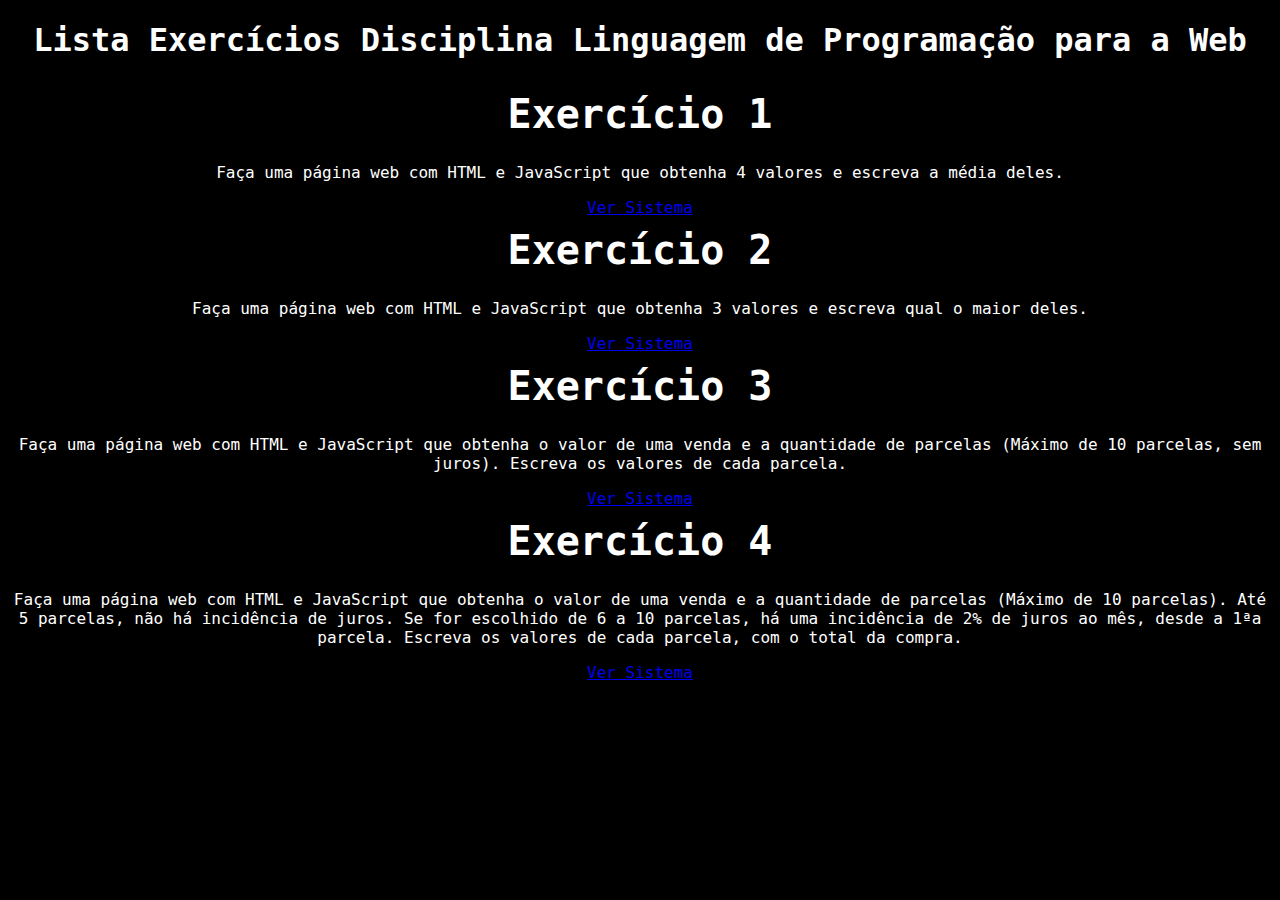
<file: index.html>
<!DOCTYPE html>
<html lang="pt-br">
<head>
    <meta charset="UTF-8">
    <meta http-equiv="X-UA-Compatible" content="IE=edge">
    <meta name="viewport" content="width=device-width, initial-scale=1.0">
    <meta name="author" content="Felipe Seidi Harakawa">
    <meta name="description" content="Atividade desenvolvida durante a matéria de Linguagem de Programação para a Web">
    <link rel="stylesheet" href="./style.css">
    <title>Exercícios de JavaScript</title>
</head>
<body>
    <h1>Lista Exercícios Disciplina Linguagem de Programação para a Web</h1>

    <h2>Exercício 1</h2>
    <p>Faça uma página web com HTML e JavaScript que obtenha 4 valores e escreva a média deles.</p>
    <a href="exercicio-1.html">Ver Sistema</a>

    <h2>Exercício 2</h2>
    <p>Faça uma página web com HTML e JavaScript que obtenha 3 valores e escreva qual o maior deles.</p>
    <a href="exercicio-2.html">Ver Sistema</a>

    <h2>Exercício 3</h2>
    <p>Faça uma página web com HTML e JavaScript que obtenha o valor de uma venda e a quantidade de parcelas 
    (Máximo de 10 parcelas, sem juros). Escreva os valores de cada parcela.</p>
    <a href="exercicio-3.html">Ver Sistema</a>

    <h2>Exercício 4</h2>
    <p>Faça uma página web com HTML e JavaScript que obtenha o valor de uma venda e a quantidade de parcelas
    (Máximo de 10 parcelas). Até 5 parcelas, não há incidência de juros. Se for escolhido de 6 a 10 parcelas, há
    uma incidência de 2% de juros ao mês, desde a 1ªa parcela. Escreva os valores de cada parcela, com o total
    da compra.</p>
    <a href="exercicio-4.html">Ver Sistema</a>
</body>
</html>
</file>
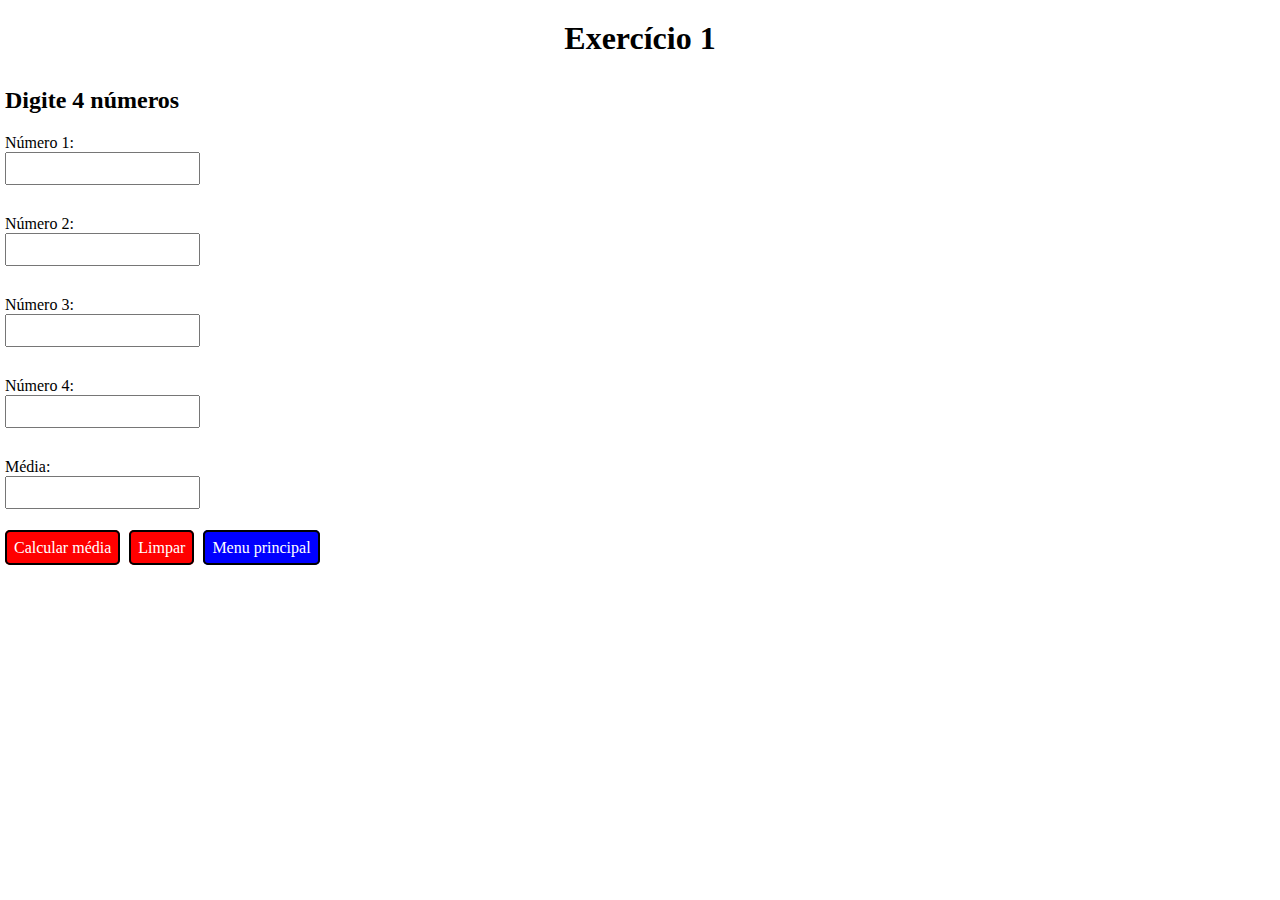
<file: exercicio-1.html>
<!DOCTYPE html>
<html lang="pt-br">
<head>
    <meta charset="UTF-8">
    <meta http-equiv="X-UA-Compatible" content="IE=edge">
    <meta name="viewport" content="width=device-width, initial-scale=1.0">
    <meta name="author" content="Felipe Seidi Harakawa">
    <link rel="stylesheet" href="./exercicios.css">
    <title>Exercício de JavaScript</title>
</head>
<body>
    <div>
        <h1>Exercício 1</h1>

        <h2>Digite 4 números</h2>
        <label for="numero1">Número 1:</label>
        <input type="number" id="numero1" nome="numero1">

        <label for="numero2">Número 2:</label>
        <input type="number" id="numero2" nome="numero2">

        <label for="numero3">Número 3:</label>
        <input type="number" id="numero3" nome="numero3">

        <label for="numero4">Número 4:</label>
        <input type="number" id="numero4" nome="numero4">

        <label for="maiorNumero">Média:</label>
        <input type="text" id="mediaConta" nome="mediaConta" readonly>

        <a onclick="calcular_media()">Calcular média</a>
        <a onclick="limpar_media()">Limpar</a>
        <a href="index.html" class="botao">Menu principal</a>
    </div>
    <script src="./script.js"></script>
</body>
</html>
</file>
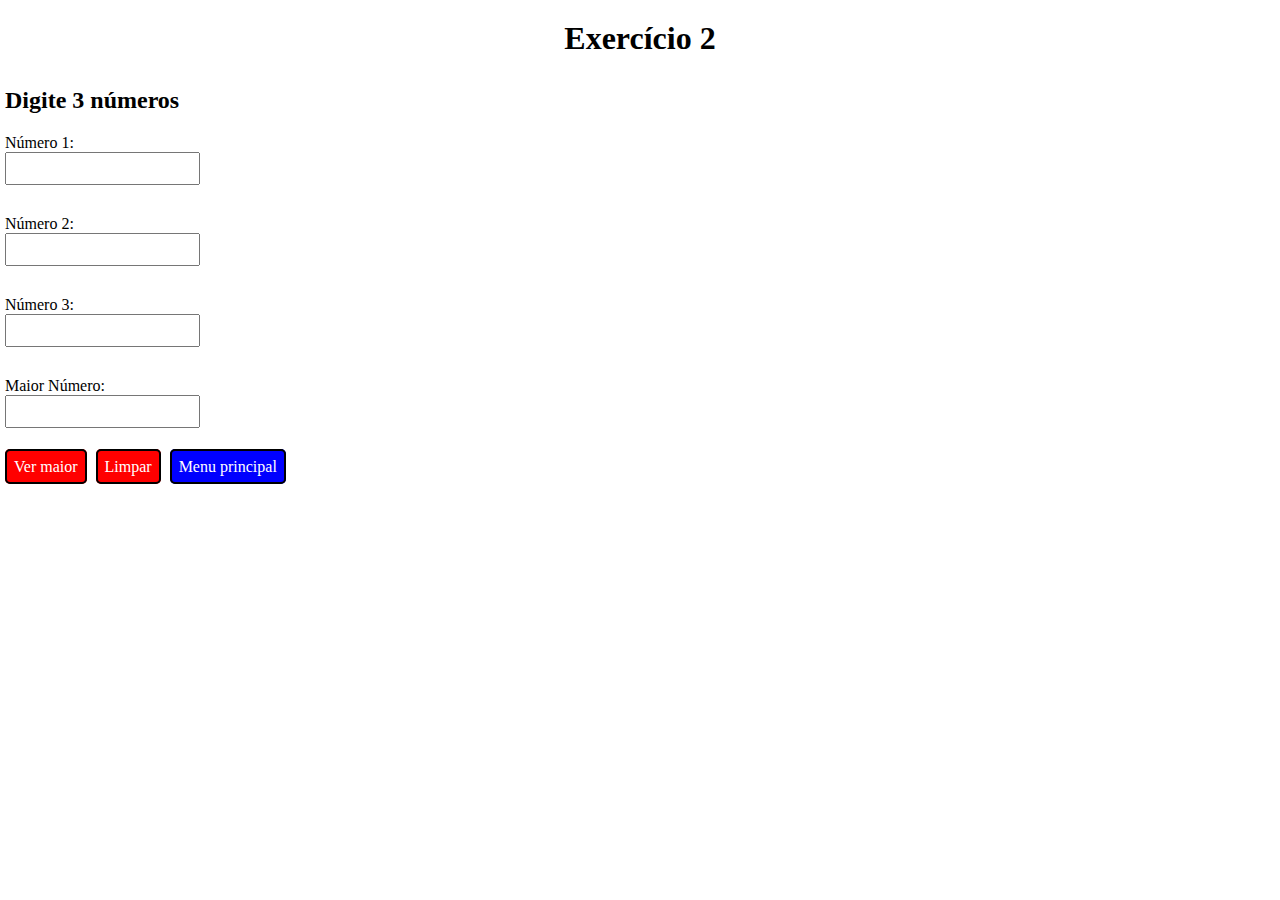
<file: exercicio-2.html>
<!DOCTYPE html>
<html lang="pt-br">
<head>
    <meta charset="UTF-8">
    <meta http-equiv="X-UA-Compatible" content="IE=edge">
    <meta name="viewport" content="width=device-width, initial-scale=1.0">
    <meta name="author" content="Felipe Seidi Harakawa">
    <link rel="stylesheet" href="./exercicios.css">
    <title>Exercício de JavaScript</title>
</head>
<body>
    <div>
        <h1>Exercício 2</h1>
        
        <h2>Digite 3 números</h2>
        <label for="numero1">Número 1:</label>
        <input type="number" id="numero1" nome="numero1">

        <label for="numero2">Número 2:</label>
        <input type="number" id="numero2" nome="numero2">

        <label for="numero3">Número 3:</label>
        <input type="number" id="numero3" nome="numero3">

        <label for="maiorNumero">Maior Número:</label>
        <input type="text" id="maiorNumero" nome="maiorNumero" readonly>

        <a onclick="calcular_maior()">Ver maior</a>
        <a onclick="limpar_maior()">Limpar</a>
        <a href="index.html" class="botao">Menu principal</a>
    </div>
    <script src="./script.js"></script>
</body>
</html>
</file>
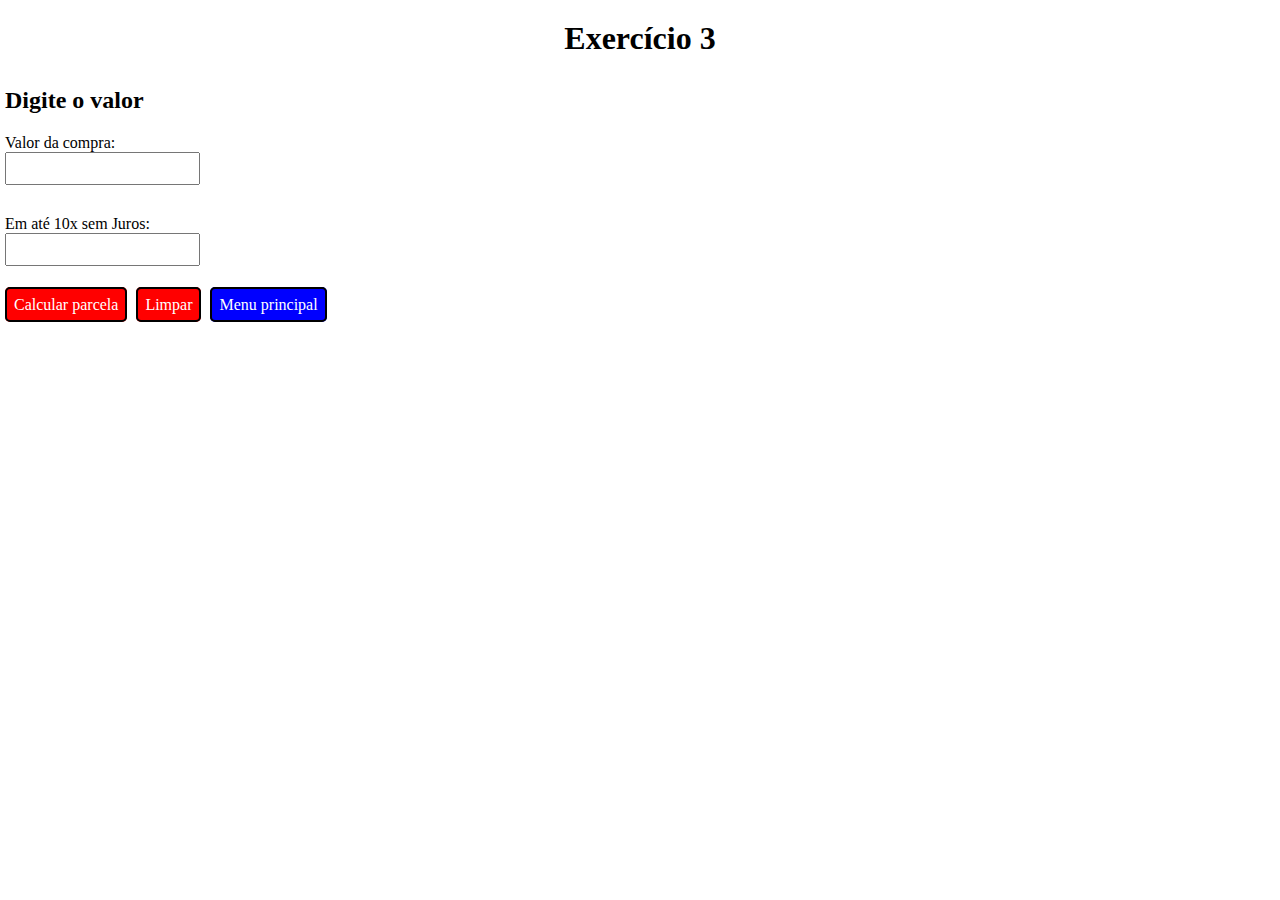
<file: exercicio-3.html>
<!DOCTYPE html>
<html lang="pt-br">
<head>
    <meta charset="UTF-8">
    <meta http-equiv="X-UA-Compatible" content="IE=edge">
    <meta name="viewport" content="width=device-width, initial-scale=1.0">
    <meta name="author" content="Felipe Seidi Harakawa">
    <link rel="stylesheet" href="./exercicios.css">
    <title>Exercício de JavaScript</title>
</head>
<body>
    <div>
        <h1>Exercício 3</h1>
        
        <h2>Digite o valor</h2>
        <label for="valor">Valor da compra:</label>
        <input type="number" id="valor" nome="valor">

        <label for="parcela">Em até 10x sem Juros:</label>
        <input type="number" id="parcela" nome="parcela">

        <p id="lista"></p>
        
        <a onclick="calcular_parcelas()">Calcular parcela</a>
        <a onclick="limpar_parcelas()">Limpar</a>
        <a href="index.html" class="botao">Menu principal</a>
    </div>
    <script src="./script.js"></script>
</body>
</html>
</file>
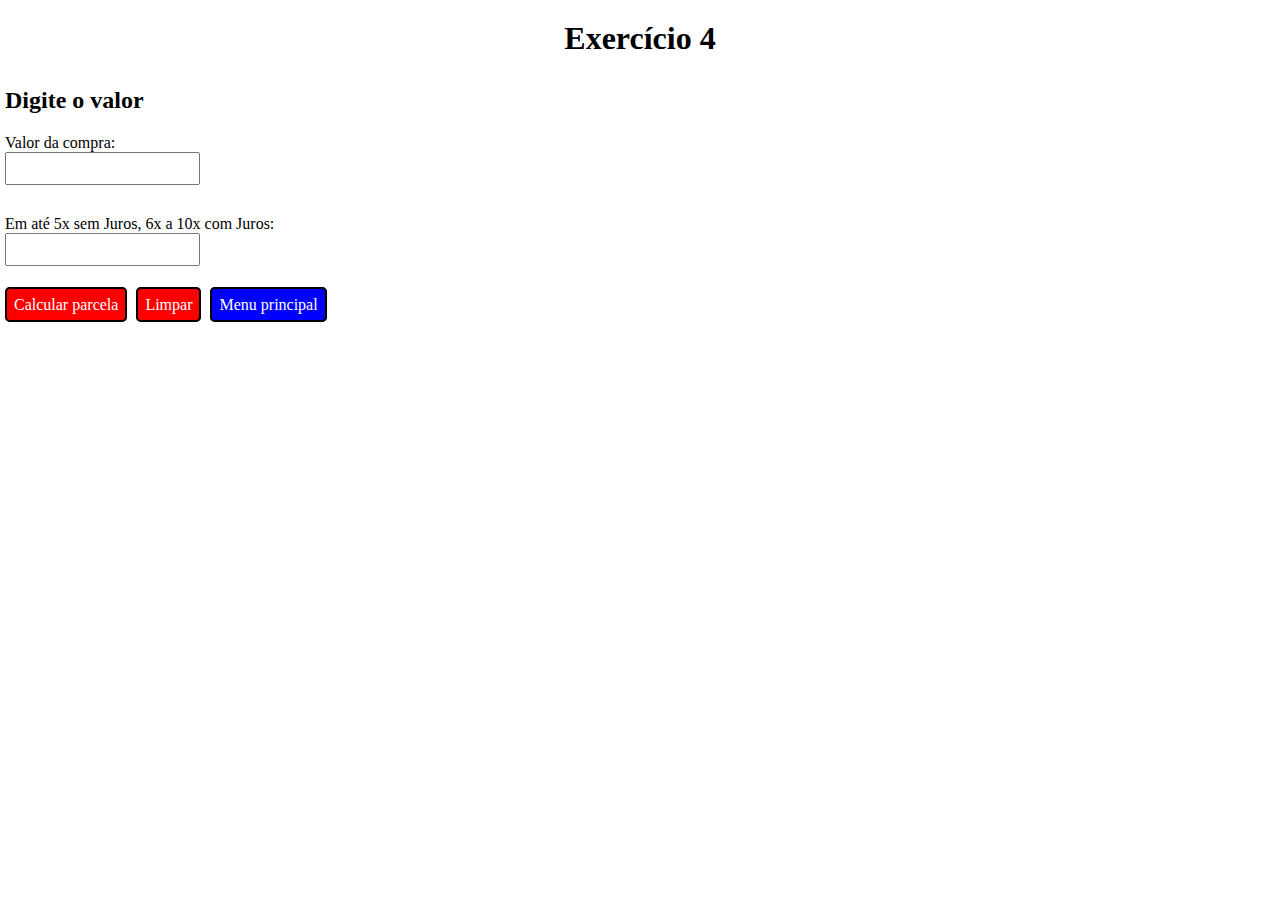
<file: exercicio-4.html>
<!DOCTYPE html>
<html lang="pt-br">
<head>
    <meta charset="UTF-8">
    <meta http-equiv="X-UA-Compatible" content="IE=edge">
    <meta name="viewport" content="width=device-width, initial-scale=1.0">
    <meta name="author" content="Felipe Seidi Harakawa">
    <link rel="stylesheet" href="./exercicios.css">
    <title>Exercício de JavaScript</title>
</head>
<body>
    <div>
        <h1>Exercício 4</h1>
        
        <h2>Digite o valor</h2>
        <label for="valor">Valor da compra:</label>
        <input type="number" id="valor" nome="valor">

        <label for="parcela">Em até 5x sem Juros, 6x a 10x com Juros:</label>
        <input type="number" id="parcela" nome="parcela">
        
        <p id="lista"></p>
    
        <a onclick="calcular()">Calcular parcela</a>
        <a onclick="limpar()">Limpar</a>
        <a href="index.html" class="botao">Menu principal</a>
    </div>
    <script src="./script.js"></script>
</body>
</html>
</file>
<file: style.css>
body {
  /*Alinha os elementos da página ao centro*/
  font-family: "Roboto Mono", monospace;
  text-align: center;
  background-color: #000000;
  /*Fixa o plano de fundo na página preenchendo-o por um todo*/
  background-size: cover;
  background-position: center top;
  background-repeat: no-repeat;
  color: #ffffff;
  }

h2 {
  color: #ffffff;
  margin: 0 0 5px;
  font-size: 40px;
  padding: 10px 15px;
}

button {
  border: 0;
  color: #ffffff;
  background: #da1e26;
  font-weight: bold;
  padding: 15px 20px;
  font-size: 16px;
  border-radius: 4px;
  margin-top: 20px;
  cursor: pointer;
  transition: 0.3s;
}

input {
  display: block;
  margin: 0 auto;
  padding: 10px 15px;
  color: black;
}
</file>
<file: exercicios.css>
*{
  box-sizing: border-box;
}

body{
  margin: 0;
  word-wrap: break-word;
}

body h1{
  text-align: center;
  margin-top: 20px;
}

body h2{
  margin-top: 30px;
  margin-left: 5px;
}

label{
  margin-left: 5px;
}

input{
  display: block;
  padding: 7px;
  color: black;
  margin-bottom: 30px;
  margin-left: 5px;
}

body a{
  background: red;
  color: #ffffff;
  border: 2px solid black;
  border-radius: 5px;
  text-decoration: none;
  padding: 7px;
  cursor: pointer;
  margin-left: 5px;
}

.botao{
  background-color: blue;
}

@media only screen and (max-width: 350px){
  body h1{
    font-size: 28px;
  }
  body a{
    display: flex;
    max-width: 45%;
    margin-left: 10px;
    margin-bottom: 3px;
  }
  input{
    max-width: 80%;
  }
}
</file>
